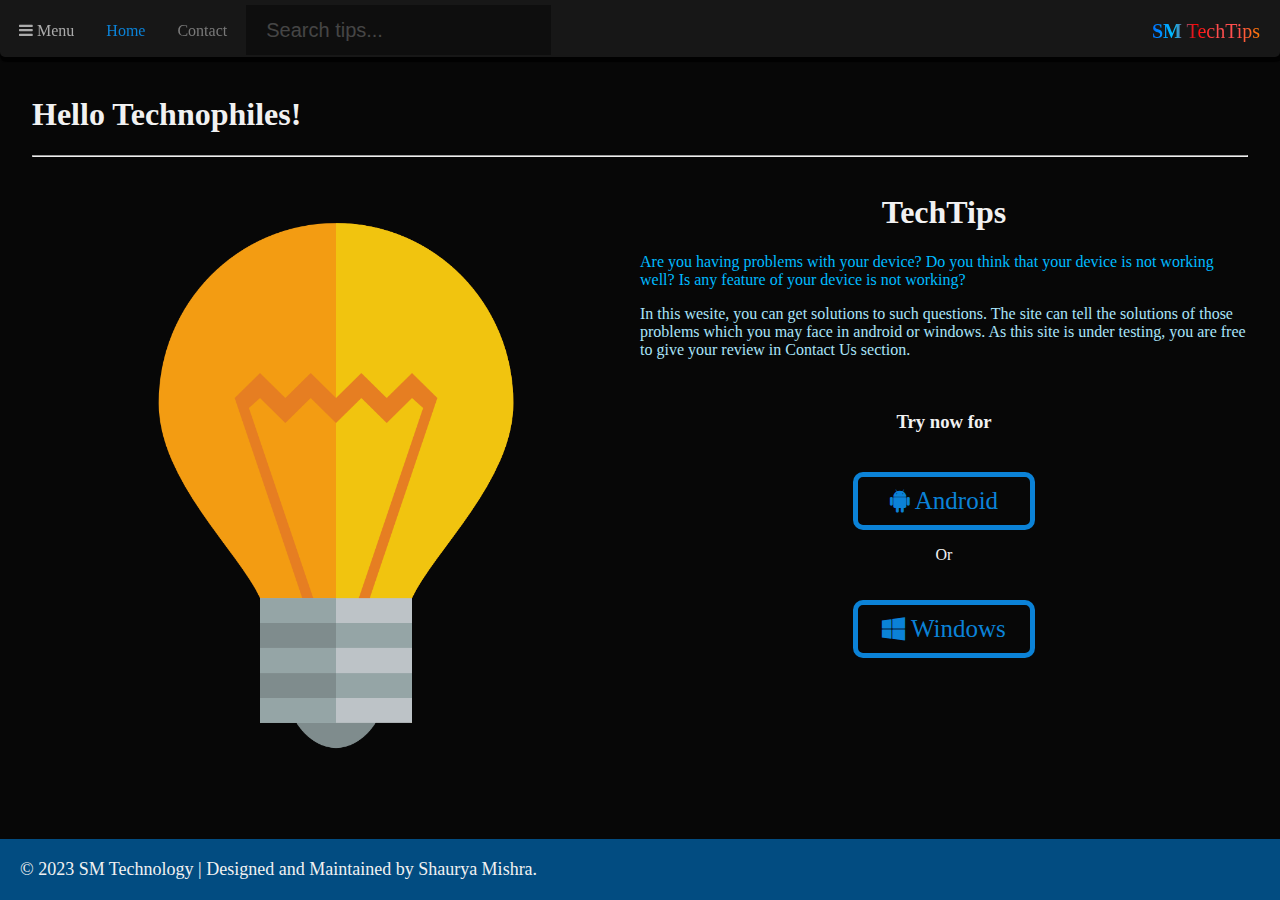
<file: index.html>
<!DOCTYPE html>
<html>
<head>
	<meta charset="utf-8">
	<meta name="viewport" content="width=device-width, initial-scale=1">
	<title>SM TechTips</title>
	<link rel="stylesheet" type="text/css" href="style_2.css">
	<script src="https://ajax.googleapis.com/ajax/libs/jquery/3.6.1/jquery.min.js"></script>
	<link rel="stylesheet" href="https://cdnjs.cloudflare.com/ajax/libs/font-awesome/4.7.0/css/font-awesome.min.css">
	<link rel="shortcut icon" href="images/techtips.png">
	<script src="script.js"></script>
	<meta name="google-site-verification" content="LfQ7o6luwJQ1FgpkLKQ2KiajciIWqZ6qFZk4Zrz5-c4" />
	<meta name="msvalidate.01" content="8DA7CF65D293A496F7FB09B83087A6EC" />
</head>
<body onload="appendQuestions()">
	<div class="main">
		<div class="top" id="top__">
			<div class="tab" id="tab__">
				<ul class="options">
					<li><a class="icon" id="menu_btn"><i class="fa fa-bars"></i> <span>Menu</span></a></li>
					<li><a onclick="home()" class="active">Home</a></li>
					<li><a onclick="contact()">Contact</a></li>
				</ul>
				<div class="search">
					<input id="ptwesv" type="text" placeholder="Search tips..." onkeyup="filterFunction()">
					<div id="ptwest" class="filterMenu">
						<div class="filterMenuItems" id="filterMenuItems">
							<a onclick="android()">Tips for Android</a>
							<a onclick="windows()">Tips for Windows</a>
							<a onclick="desktop()">Tips and tricks for Windows Desktop</a>
							<a onclick="start_menu()">Tips and tricks for Windows Start Menu</a>
							<a onclick="god_mode()">How can we bring all the settings and options in one place in Windows?</a>
							<a onclick="god_mode()">What is the text to enable god_mode?</a>
							<a onclick="virtual_win()">How to customize virtual desktops?</a>
							<a onclick="virtual_win()">How to customize virtual desktops?</a>
							<a onclick="virtual_win()">How to switch between virtual desktops?</a>
							<a onclick="snapping_win()">How can we split the desktop in two windows?</a>
							<a onclick="snapping_win()">How can we use two windows in a desktop?</a>
							<a onclick="snapping_win()">How can we snap windows in a desktop?</a>
							<a onclick="snapping_win()">How can we snap windows between monitors?</a>
							<a onclick="customize_tb()">How to customize taskbar without opening setting app?</a>
							<a onclick="customize_tb()">How to customize taskbar in the desktop?</a>
							
						</div>
					</div>
				</div>
				<div class="menu" id="tab_menu" style="display: none;">
					<br>
					<div class="tab_items">
						<a onclick="home()" class="active"><i style="font-size: 20px;" class="fa fa-home" aria-hidden="true"></i> Home</a>
						<a onclick="contact()"><i style="font-size: 15px;" class="fa fa-envelope" aria-hidden="true"></i> Contact</a><br>
					</div>
					<div class="menu_items_2">
						<a onclick="android()"><img width="25px" height="25px" src="images/android.png"></img> Android</a>
						<a onclick="windows()"><img width="24px" height="24px" src="images/windows.png"></img> Windows</a>
					</div>
					<br>
					<div class="menu_items"> 
						<a onclick="window.open('https://sm-techos.github.io/SM-Home/')"><img width="25px" height="25px" src="images/techtips.png"></img> SM Technology</a>
						<a onclick="window.open('https://sm-techos.github.io/fe-docs/')"><img width="25px" height="25px" src="images/txteditor.png"></img> Fast Edit 2</a>
					</div>
				</div>
			</div>
			<div class="header">
				<div class="progress-bar" id="myBar"></div>
			</div>
			<div class="logo"><span><b style="display: inline;">SM</b> TechTips</span></div>
		</div>
		<div class="scroll_top"><a onclick="scrollToTop()"><i class="fa fa-arrow-up"></i></a></div>
		<div class="content" onclick="">
<h1>Hello Technophiles!</h1><hr>
<p> </p>
			<div class="features">
				<div class="home_content">
					<img id="img"src="images/techtips.png">
					<div>
							<h1>TechTips</h1>
							<p style="text-align: left;color: #00bbff;">Are you having problems with your device? Do you think that your device is not working well? Is any feature of your device is not working?
							</p>
							<p style="text-align: left;color: #a9e4fa;">In this wesite, you can get solutions to such questions. The site can tell the solutions of those problems which you may face in android or windows. As this site is under testing, you are free to give your review in Contact Us section.</p><br>
							<h3>Try now for</h3>
							<button onclick="android()"><i class="fa fa-android" aria-hidden="true"></i> Android</button><p>Or</p><button onclick="windows()"><i class="fa fa-windows" aria-hidden="true"></i> Windows</button>
					</div>
				</div>
			</div>

		</div>
		<div class="footer">
			<div class="d1">© 2023 SM Technology | Designed and Maintained by Shaurya Mishra.</div>
			<div class="d2">
				<div></div>
			</div>
			
		</div>
	</div>
	<script src="script.js"></script>
</body>
</html>
</file>
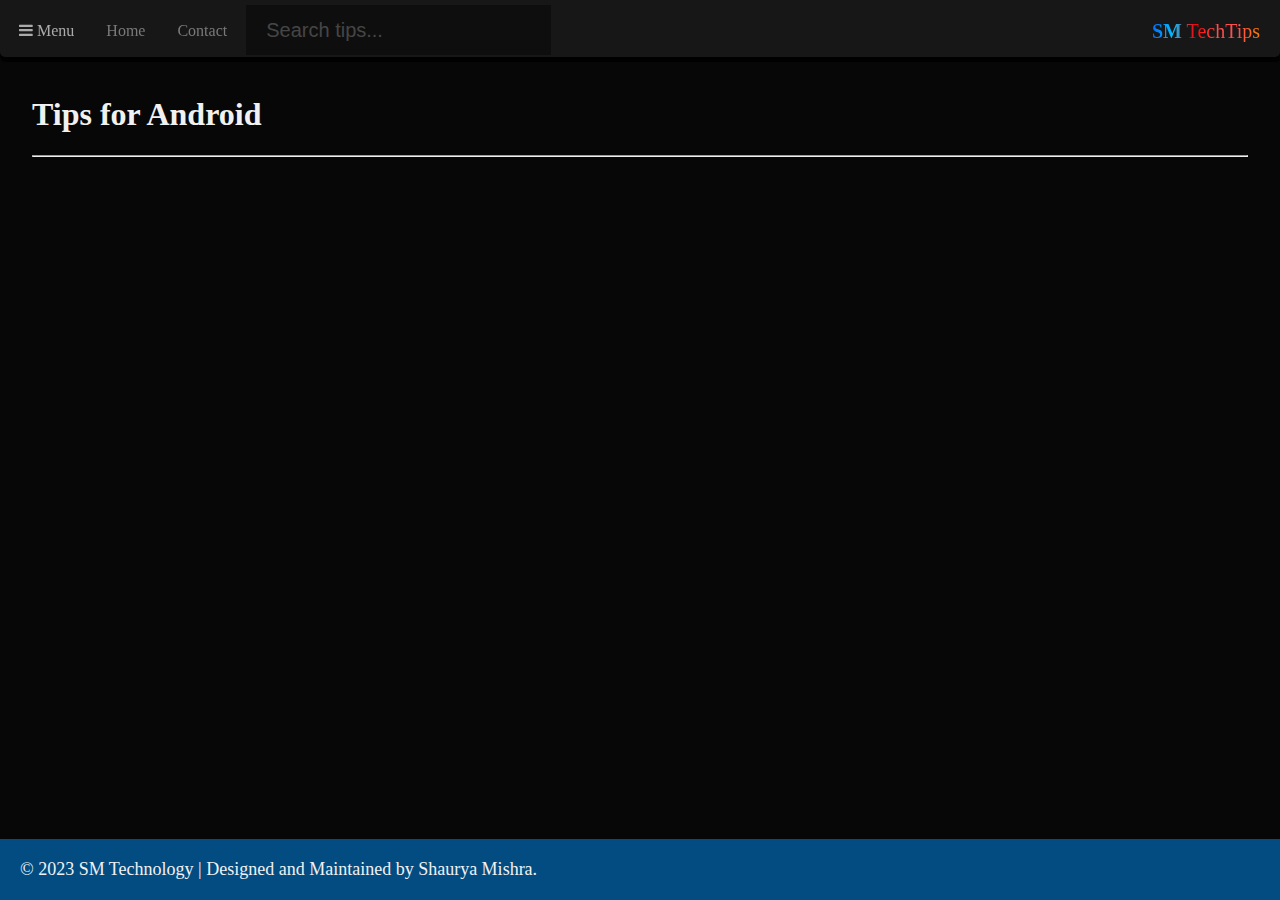
<file: android.html>
<!DOCTYPE html>
<html>
<head>
	<meta charset="utf-8">
	<meta name="viewport" content="width=device-width, initial-scale=1">
	<title>SM TechTips: Android</title>
	<link rel="stylesheet" type="text/css" href="style_2.css">
	<script src="https://ajax.googleapis.com/ajax/libs/jquery/3.6.1/jquery.min.js"></script>
	<link rel="stylesheet" href="https://cdnjs.cloudflare.com/ajax/libs/font-awesome/4.7.0/css/font-awesome.min.css">
	<link rel="shortcut icon" href="images/techtips.png">
	<script src="script.js"></script>
</head>
<body onload="appendQuestions()">
	<div class="main">
		<div class="top" id="top__">
			<div class="tab" id="tab__">
				<ul class="options">
					<li><a class="icon" id="menu_btn"><i class="fa fa-bars"></i> <span>Menu</span></a></li>
					<li><a onclick="home()">Home</a></li>
					<li><a onclick="contact()">Contact</a></li>
				</ul>
				<div class="search">
					<input id="ptwesv" type="text" placeholder="Search tips..." onkeyup="filterFunction()">
					<div id="ptwest" class="filterMenu">
						<div class="filterMenuItems" id="filterMenuItems">
							<a onclick="android()">Tips for Android</a>
							<a onclick="windows()">Tips for Windows</a>
							<a onclick="desktop()">Tips and tricks for Windows Desktop</a>
							<a onclick="start_menu()">Tips and tricks for Windows Start Menu</a>
							<a onclick="god_mode()">How can we bring all the settings and options in one place in Windows?</a>
							<a onclick="god_mode()">What is the text to enable god_mode?</a>
							<a onclick="virtual_win()">How to customize virtual desktops?</a>
							<a onclick="virtual_win()">How to customize virtual desktops?</a>
							<a onclick="virtual_win()">How to switch between virtual desktops?</a>
							<a onclick="snapping_win()">How can we split the desktop in two windows?</a>
							<a onclick="snapping_win()">How can we use two windows in a desktop?</a>
							<a onclick="snapping_win()">How can we snap windows in a desktop?</a>
							<a onclick="snapping_win()">How can we snap windows between monitors?</a>
							<a onclick="customize_tb()">How to customize taskbar without opening setting app?</a>
							<a onclick="customize_tb()">How to customize taskbar in the desktop?</a>

						</div>
					</div>
				</div>
				<div class="menu" id="tab_menu" style="display: none;">
					<br>
					<div class="tab_items">
						<a onclick="home()" class="active"><i style="font-size: 20px;" class="fa fa-home" aria-hidden="true"></i> Home</a>
						<a onclick="contact()"><i style="font-size: 15px;" class="fa fa-envelope" aria-hidden="true"></i> Contact</a><br>
					</div>
					<div class="menu_items_2">
						<a onclick="android()" class="active"><img width="25px" height="25px" src="images/android.png"></img> Android</a>
						<a onclick="windows()"><img width="24px" height="24px" src="images/windows.png"></img> Windows</a>
					</div>
					<br>
					<div class="menu_items"> 
						<a onclick="window.open('https://sm-techos.github.io/SM-Home/')"><img width="25px" height="25px" src="images/techtips.png"></img> SM Technology</a>
						<a onclick="window.open('https://sm-techos.github.io/fe-docs/')"><img width="25px" height="25px" src="images/txteditor.png"></img> Fast Edit 2</a>
					</div>
				</div>
			</div>
			<div class="header">
				<div class="progress-bar" id="myBar"></div>
			</div>
			<div class="logo"><span><b style="display: inline;">SM</b> TechTips</span></div>
		</div>
		<div class="scroll_top"><a onclick="scrollToTop()"><i class="fa fa-arrow-up"></i></a></div>
		<div class="content" onclick="">
<h1>Tips for Android</h1><hr>
<p> </p>
			<div class="features">
				<div class="home_content">
					
				</div>
			</div>

		</div>
		<div class="footer">
			<div class="d1">© 2023 SM Technology | Designed and Maintained by Shaurya Mishra.</div>
			<div class="d2">
				<div></div>
			</div>
			
		</div>
	</div>
	<script src="script.js"></script>
</body>
</html>
</file>
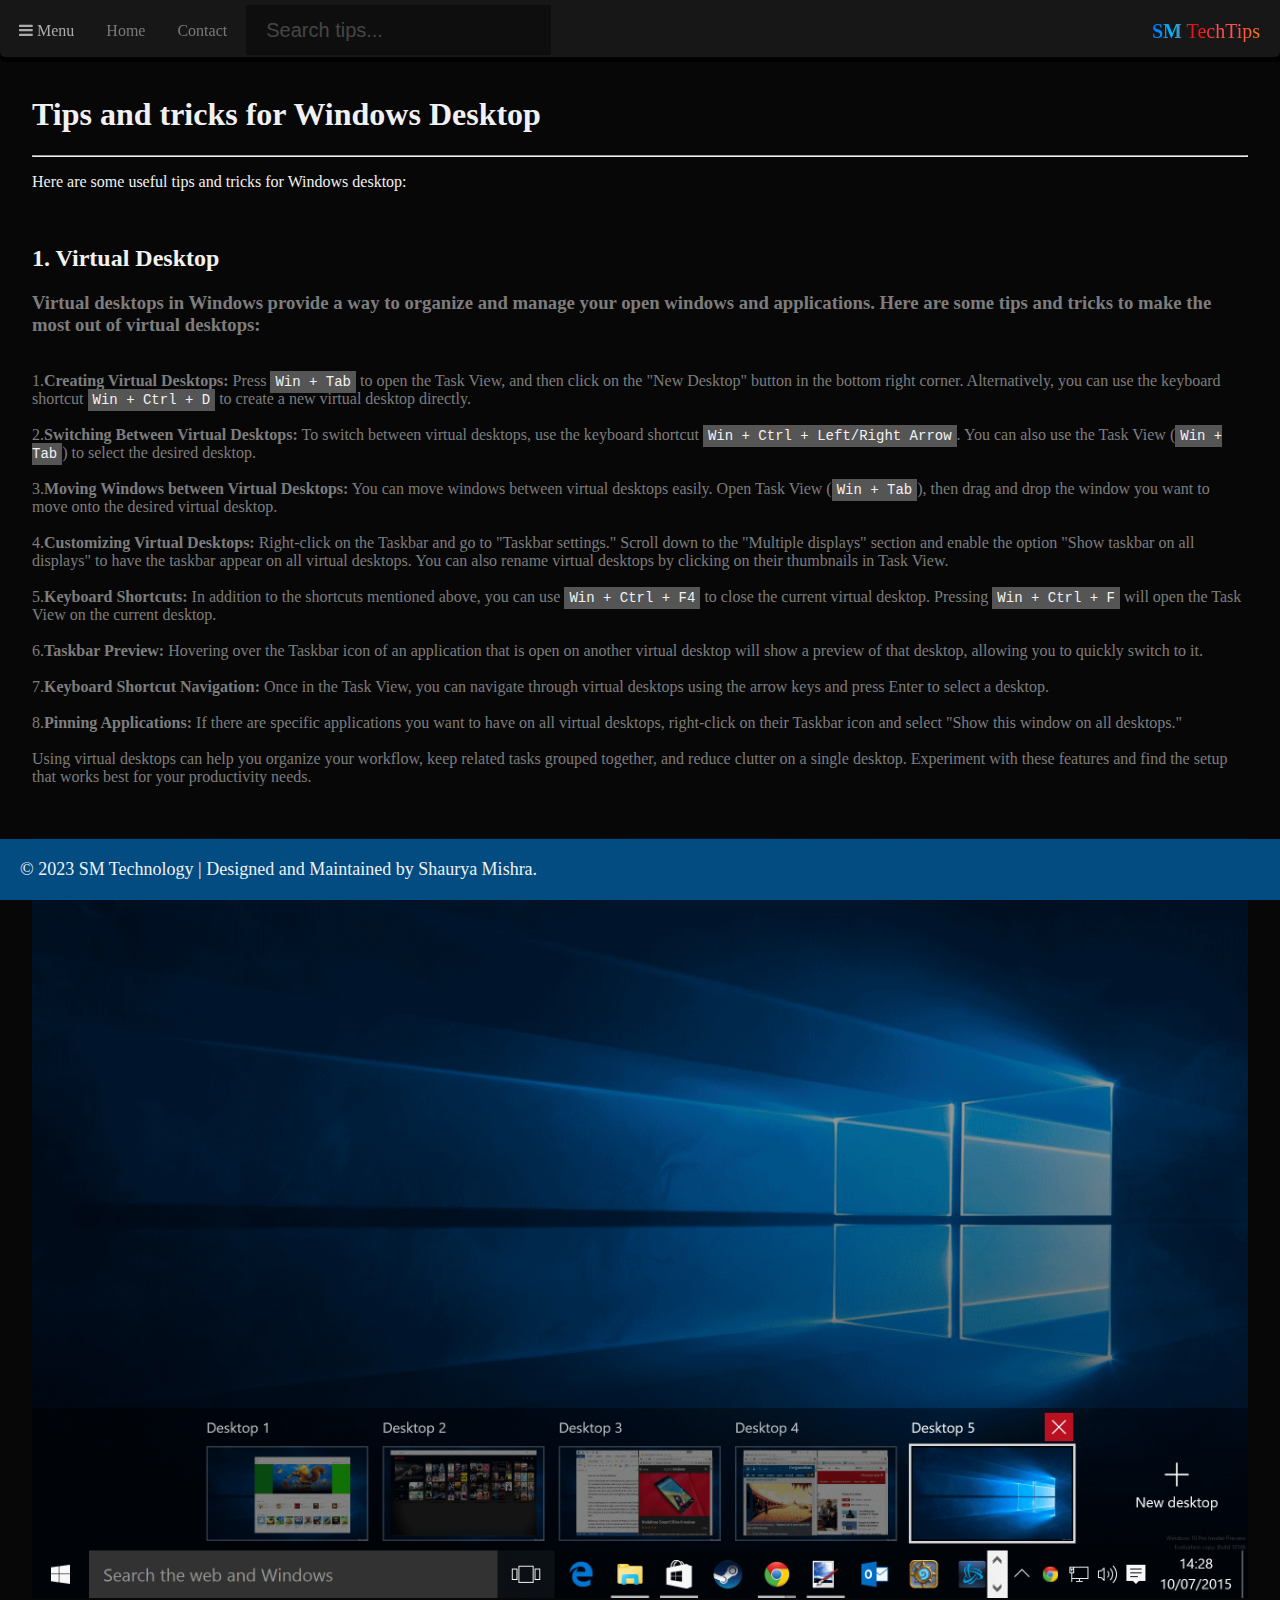
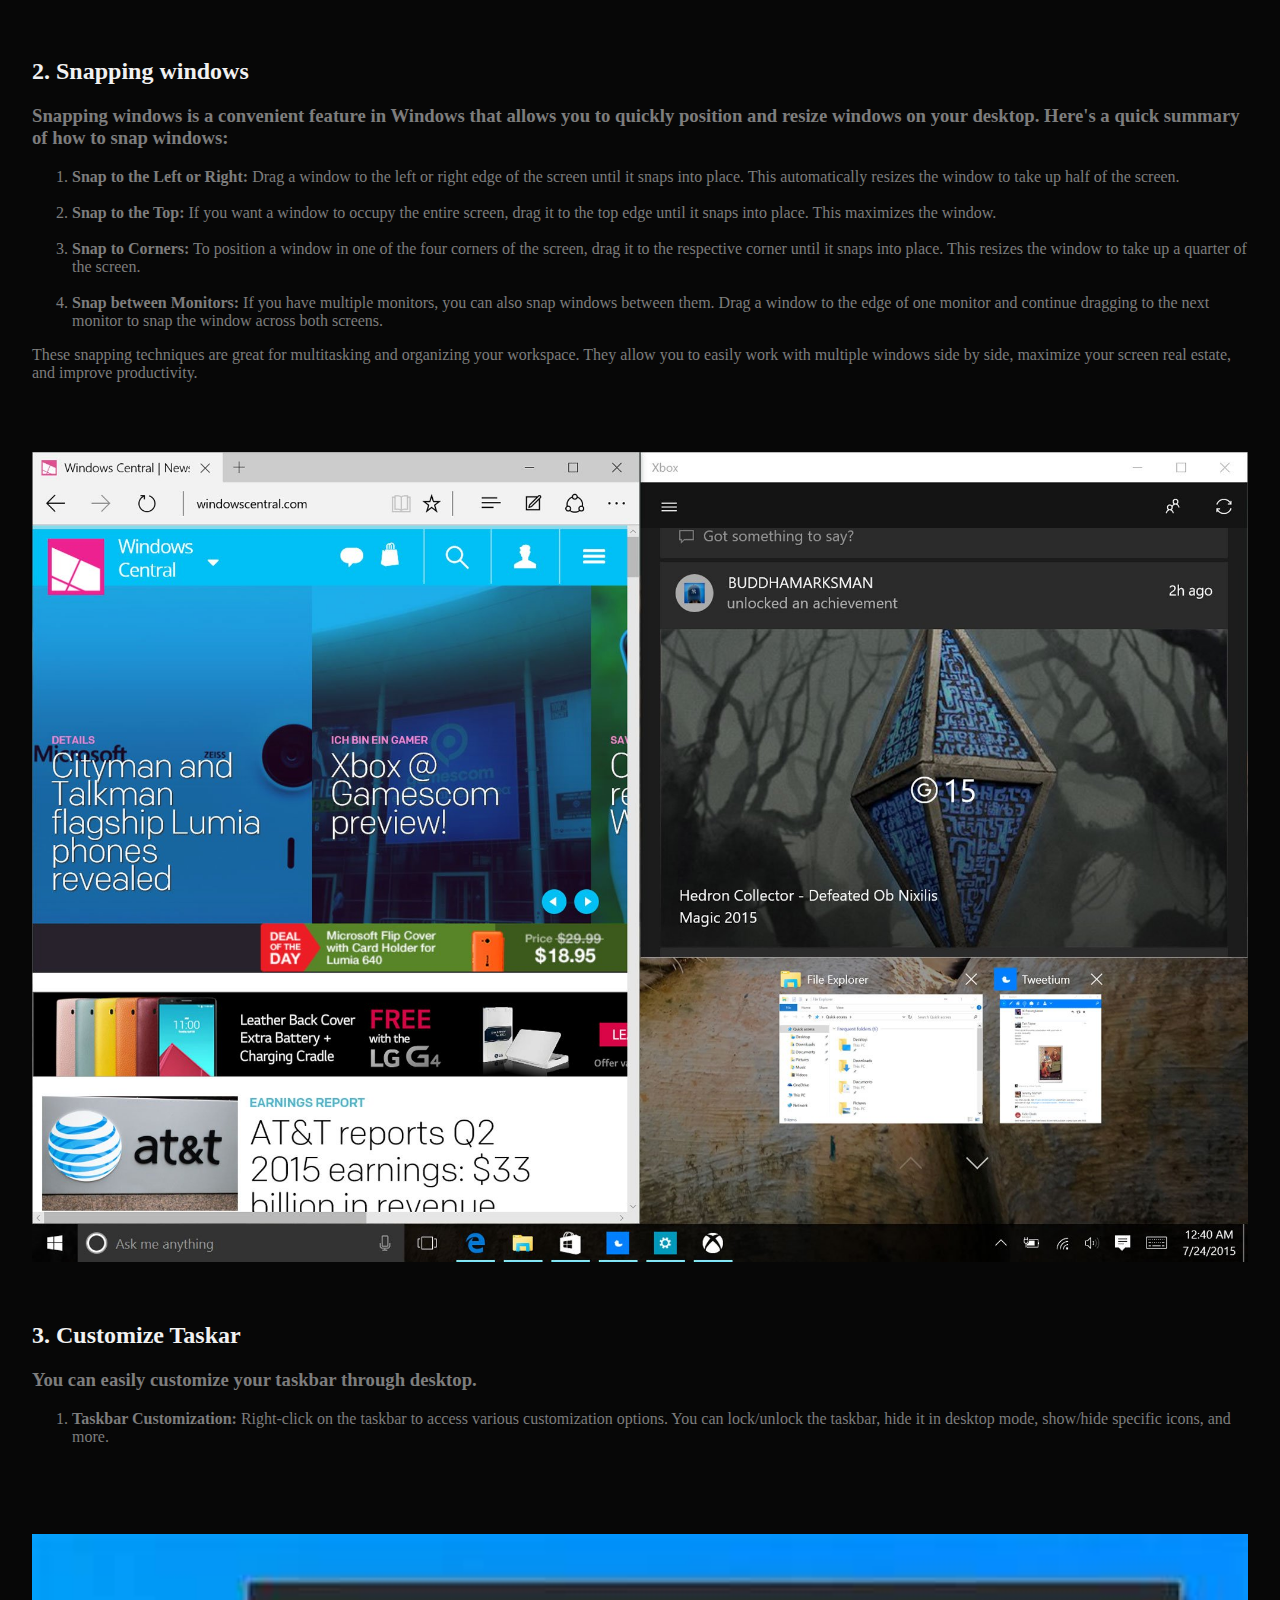
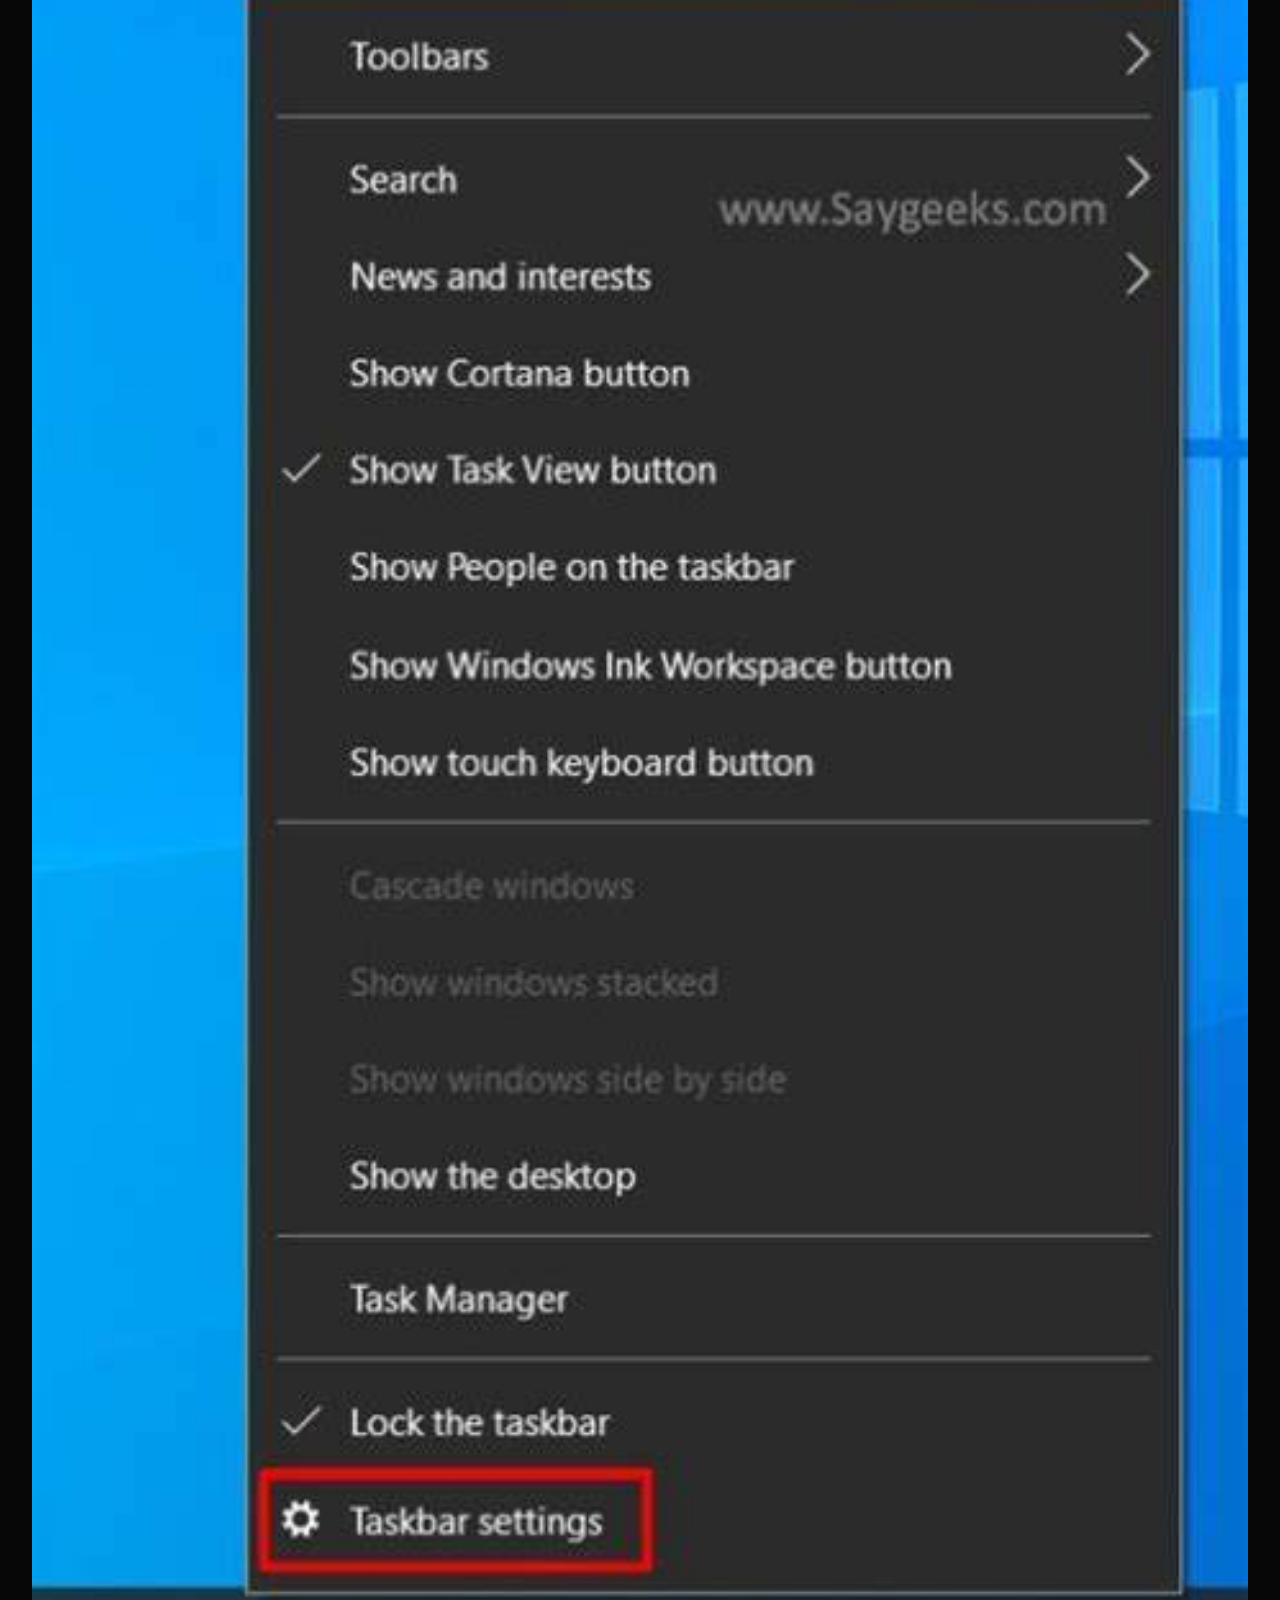
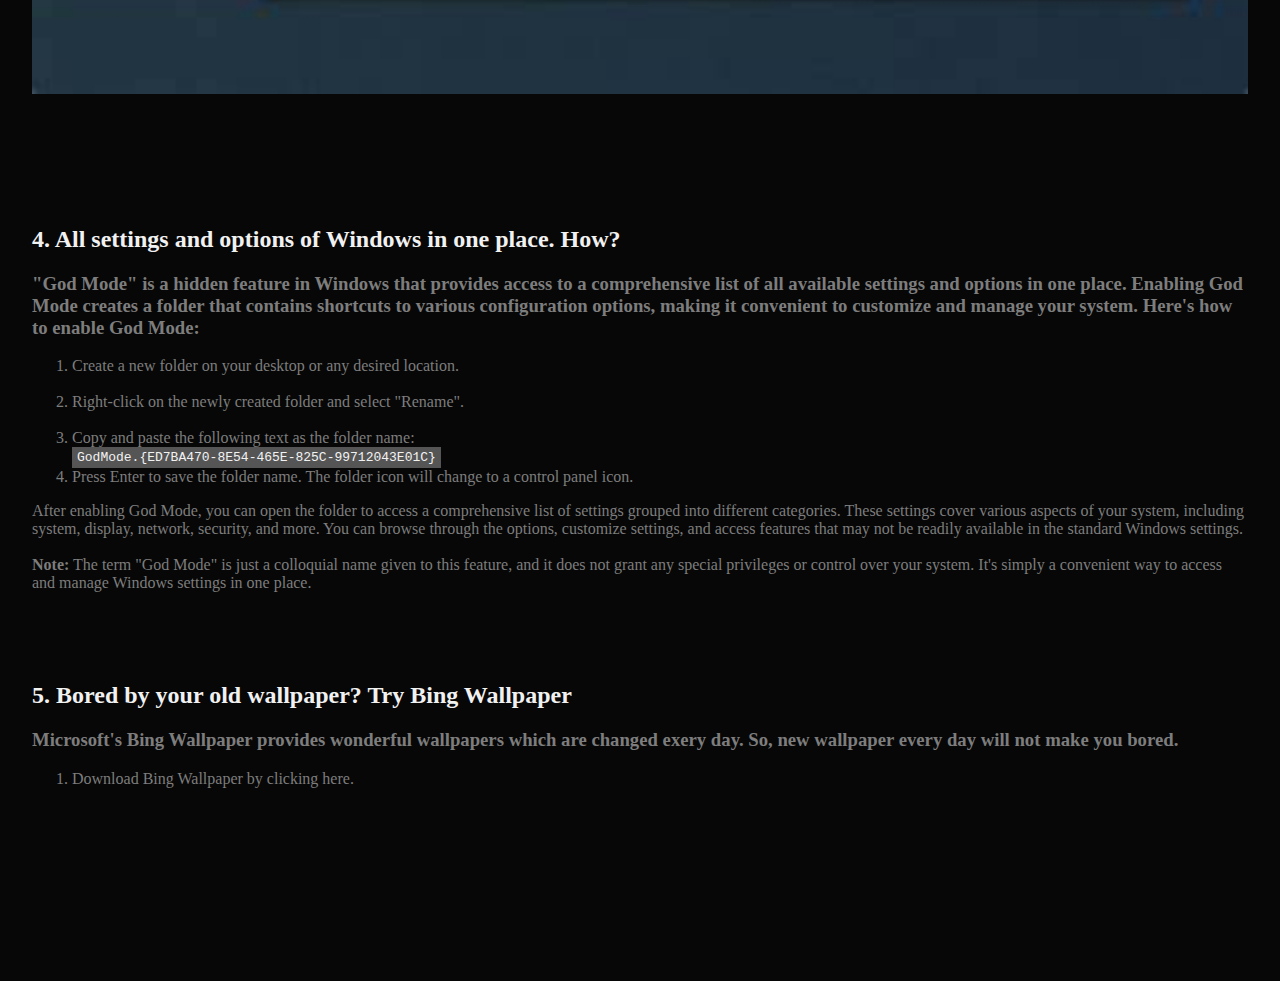
<file: desktop.html>
<!DOCTYPE html>
<html>
<head>
	<meta charset="utf-8">
	<meta name="viewport" content="width=device-width, initial-scale=1">
	<title>SM TechTips: Windows Desktop</title>
	<link rel="stylesheet" type="text/css" href="style_2.css">
	<script src="https://ajax.googleapis.com/ajax/libs/jquery/3.6.1/jquery.min.js"></script>
	<link rel="stylesheet" href="https://cdnjs.cloudflare.com/ajax/libs/font-awesome/4.7.0/css/font-awesome.min.css">
	<link rel="shortcut icon" href="images/techtips.png">
	<script src="script.js"></script>
</head>
<body onload="appendQuestions()">
	<div class="main">
		<div class="top" id="top__">
			<div class="tab" id="tab__">
				<ul class="options">
					<li><a class="icon" id="menu_btn"><i class="fa fa-bars"></i> <span>Menu</span></a></li>
					<li><a onclick="home()">Home</a></li>
					<li><a onclick="contact()">Contact</a></li>
				</ul>
				<div class="search">
					<input id="ptwesv" type="text" placeholder="Search tips..." onkeyup="filterFunction()">
					<div id="ptwest" class="filterMenu">
						<div class="filterMenuItems" id="filterMenuItems">
							<a onclick="android()">Tips for Android</a>
							<a onclick="windows()">Tips for Windows</a>
							<a onclick="desktop()">Tips and tricks for Windows Desktop</a>
							<a onclick="start_menu()">Tips and tricks for Windows Start Menu</a>
							<a onclick="god_mode()">How can we bring all the settings and options in one place in Windows?</a>
							<a onclick="god_mode()">What is the text to enable god_mode?</a>
							<a onclick="virtual_win()">How to customize virtual desktops?</a>
							<a onclick="virtual_win()">How to customize virtual desktops?</a>
							<a onclick="virtual_win()">How to switch between virtual desktops?</a>
							<a onclick="snapping_win()">How can we split the desktop in two windows?</a>
							<a onclick="snapping_win()">How can we use two windows in a desktop?</a>
							<a onclick="snapping_win()">How can we snap windows in a desktop?</a>
							<a onclick="snapping_win()">How can we snap windows between monitors?</a>
							<a onclick="customize_tb()">How to customize taskbar without opening setting app?</a>
							<a onclick="customize_tb()">How to customize taskbar in the desktop?</a>
						</div>
					</div>
				</div>
				<div class="menu" id="tab_menu" style="display: none;">
					<br>
					<div class="tab_items">
						<a onclick="home()" class="active"><i style="font-size: 20px;" class="fa fa-home" aria-hidden="true"></i> Home</a>
						<a onclick="contact()"><i style="font-size: 15px;" class="fa fa-envelope" aria-hidden="true"></i> Contact</a><br>
					</div>
					<div class="menu_items_2">
						<a onclick="android()"><img width="25px" height="25px" src="images/android.png"></img> Android</a>
						<a onclick="windows()" class="active"><img width="24px" height="24px" src="images/windows.png"></img> Windows</a>
					</div>
					<br>
					<div class="menu_items"> 
						<a onclick="window.open('https://sm-techos.github.io/SM-Home/')"><img width="25px" height="25px" src="images/SM_logo.png"></img> SM Technology</a>
						<a onclick="window.open('https://sm-techos.github.io/fe-docs/')"><img width="25px" height="25px" src="images/txteditor.png"></img> Fast Edit 2</a>
					</div>
				</div>
			</div>
			<div class="header">
				<div class="progress-bar" id="myBar"></div>
			</div>
			<div class="logo"><span><b style="display: inline;">SM</b> TechTips</span></div>
		</div>
		<div class="scroll_top"><a onclick="scrollToTop()"><i class="fa fa-arrow-up"></i></a></div>
		<div class="content" onclick="">
<h1 id="win">Tips and tricks for Windows Desktop</h1><hr>
<p> Here are some useful tips and tricks for Windows desktop:</p><br>
	
<h2 id="virtual_desktop">1. Virtual Desktop</h2>
<div style="color:#7d7d7d">
	<p>
<h3>Virtual desktops in Windows provide a way to organize and manage your open windows and applications. Here are some tips and tricks to make the most out of virtual desktops:</h3>
<br>
1.<b>Creating Virtual Desktops:</b> Press <shortcut>Win + Tab</shortcut> to open the Task View, and then click on the "New Desktop" button in the bottom right corner. Alternatively, you can use the keyboard shortcut <shortcut>Win + Ctrl + D</shortcut> to create a new virtual desktop directly.
<br><br>
2.<b>Switching Between Virtual Desktops:</b> To switch between virtual desktops, use the keyboard shortcut <shortcut>Win + Ctrl + Left/Right Arrow</shortcut>. You can also use the Task View (<shortcut>Win + Tab</shortcut>) to select the desired desktop.
<br><br>
3.<b>Moving Windows between Virtual Desktops:</b> You can move windows between virtual desktops easily. Open Task View (<shortcut>Win + Tab</shortcut>), then drag and drop the window you want to move onto the desired virtual desktop.
<br><br>
4.<b>Customizing Virtual Desktops:</b> Right-click on the Taskbar and go to "Taskbar settings." Scroll down to the "Multiple displays" section and enable the option "Show taskbar on all displays" to have the taskbar appear on all virtual desktops. You can also rename virtual desktops by clicking on their thumbnails in Task View.
<br><br>
5.<b>Keyboard Shortcuts:</b> In addition to the shortcuts mentioned above, you can use <shortcut>Win + Ctrl + F4</shortcut> to close the current virtual desktop. Pressing <shortcut>Win + Ctrl + F</shortcut> will open the Task View on the current desktop.
<br><br>
6.<b>Taskbar Preview:</b> Hovering over the Taskbar icon of an application that is open on another virtual desktop will show a preview of that desktop, allowing you to quickly switch to it.
<br><br>
7.<b>Keyboard Shortcut Navigation:</b> Once in the Task View, you can navigate through virtual desktops using the arrow keys and press Enter to select a desktop.
<br><br>
8.<b>Pinning Applications:</b> If there are specific applications you want to have on all virtual desktops, right-click on their Taskbar icon and select "Show this window on all desktops."
<br><br>
Using virtual desktops can help you organize your workflow, keep related tasks grouped together, and reduce clutter on a single desktop. Experiment with these features and find the setup that works best for your productivity needs.
<br><br><br>
	</p><img style="width: 100%;" src="images/virtual_desk.png"><br><br><br>
</div>
<h2 id="snapping_win">2. Snapping windows</h2>
<div style="color:#7d7d7d">
	<h3>Snapping windows is a convenient feature in Windows that allows you to quickly position and resize windows on your desktop. Here's a quick summary of how to snap windows:</h3>
	<ol>
		<li><b>Snap to the Left or Right:</b> Drag a window to the left or right edge of the screen until it snaps into place. This automatically resizes the window to take up half of the screen.</li><br>
		<li><b>Snap to the Top:</b> If you want a window to occupy the entire screen, drag it to the top edge until it snaps into place. This maximizes the window.</li><br>
		<li><b>Snap to Corners:</b> To position a window in one of the four corners of the screen, drag it to the respective corner until it snaps into place. This resizes the window to take up a quarter of the screen.</li><br>
		<li><b>Snap between Monitors:</b> If you have multiple monitors, you can also snap windows between them. Drag a window to the edge of one monitor and continue dragging to the next monitor to snap the window across both screens.</li>
	</ol>
	<p>These snapping techniques are great for multitasking and organizing your workspace. They allow you to easily work with multiple windows side by side, maximize your screen real estate, and improve productivity.</p><br><br><br>
<img style="width: 100%;" src="images/snapping_win.jpg"><br><br><br>
</div>
<h2 id="customize_tb">3. Customize Taskar</h2>
<div style="color:#7d7d7d">
	<h3>You can easily customize your taskbar through desktop.</h3>
	<ol>
		<li><b>Taskbar Customization:</b> Right-click on the taskbar to access various customization options. You can lock/unlock the taskbar, hide it in desktop mode, show/hide specific icons, and more.</li><br>
	</ol><br><br><br>
<img style="width: 100%;" src="images/customize_tb.jpg"><br><br><br><br>
</div><br><br><br>
<h2 id="god_mode">4. All settings and options of Windows in one place. How?</h2>
<div style="color:#7d7d7d">
	<h3>
"God Mode" is a hidden feature in Windows that provides access to a comprehensive list of all available settings and options in one place. Enabling God Mode creates a folder that contains shortcuts to various configuration options, making it convenient to customize and manage your system. Here's how to enable God Mode:
	</h3>
	<ol>
		<li>Create a new folder on your desktop or any desired location.</li><br>
		<li>Right-click on the newly created folder and select "Rename".</li><br>
		<li>Copy and paste the following text as the folder name:<br><code onclick="copyText(this)">GodMode.{ED7BA470-8E54-465E-825C-99712043E01C}<span class="tooltiptext">Click to copy text</span>
		</code></li>
		<li>Press Enter to save the folder name. The folder icon will change to a control panel icon.</li>
	</ol>
	<p>After enabling God Mode, you can open the folder to access a comprehensive list of settings grouped into different categories. These settings cover various aspects of your system, including system, display, network, security, and more. You can browse through the options, customize settings, and access features that may not be readily available in the standard Windows settings.<br><br>

<b>Note:</b> The term "God Mode" is just a colloquial name given to this feature, and it does not grant any special privileges or control over your system. It's simply a convenient way to access and manage Windows settings in one place.</p>
	<br><br><br>
</div>
<h2 id="bing_wp">5. Bored by your old wallpaper? Try Bing Wallpaper</h2>
<div style="color:#7d7d7d">
	<h3>Microsoft's Bing Wallpaper provides wonderful wallpapers which are changed exery day. So, new wallpaper every day will not make you bored.</h3>
	<ol>
		<li>Download Bing Wallpaper by <a href="https://www.microsoft.com/en-in/bing/bing-wallpaper-msn?" target="__blank">clicking here.</a></li>
	</ol><br><br><br>
</div><br><br><br><br><br><br>

		</div>
		<div class="footer">
			<div class="d1">© 2023 SM Technology | Designed and Maintained by Shaurya Mishra.</div>
			<div class="d2">
				<div></div>
			</div>
			
		</div>
	</div>
	<script src="script.js"></script>
</body>
</html>
</file>
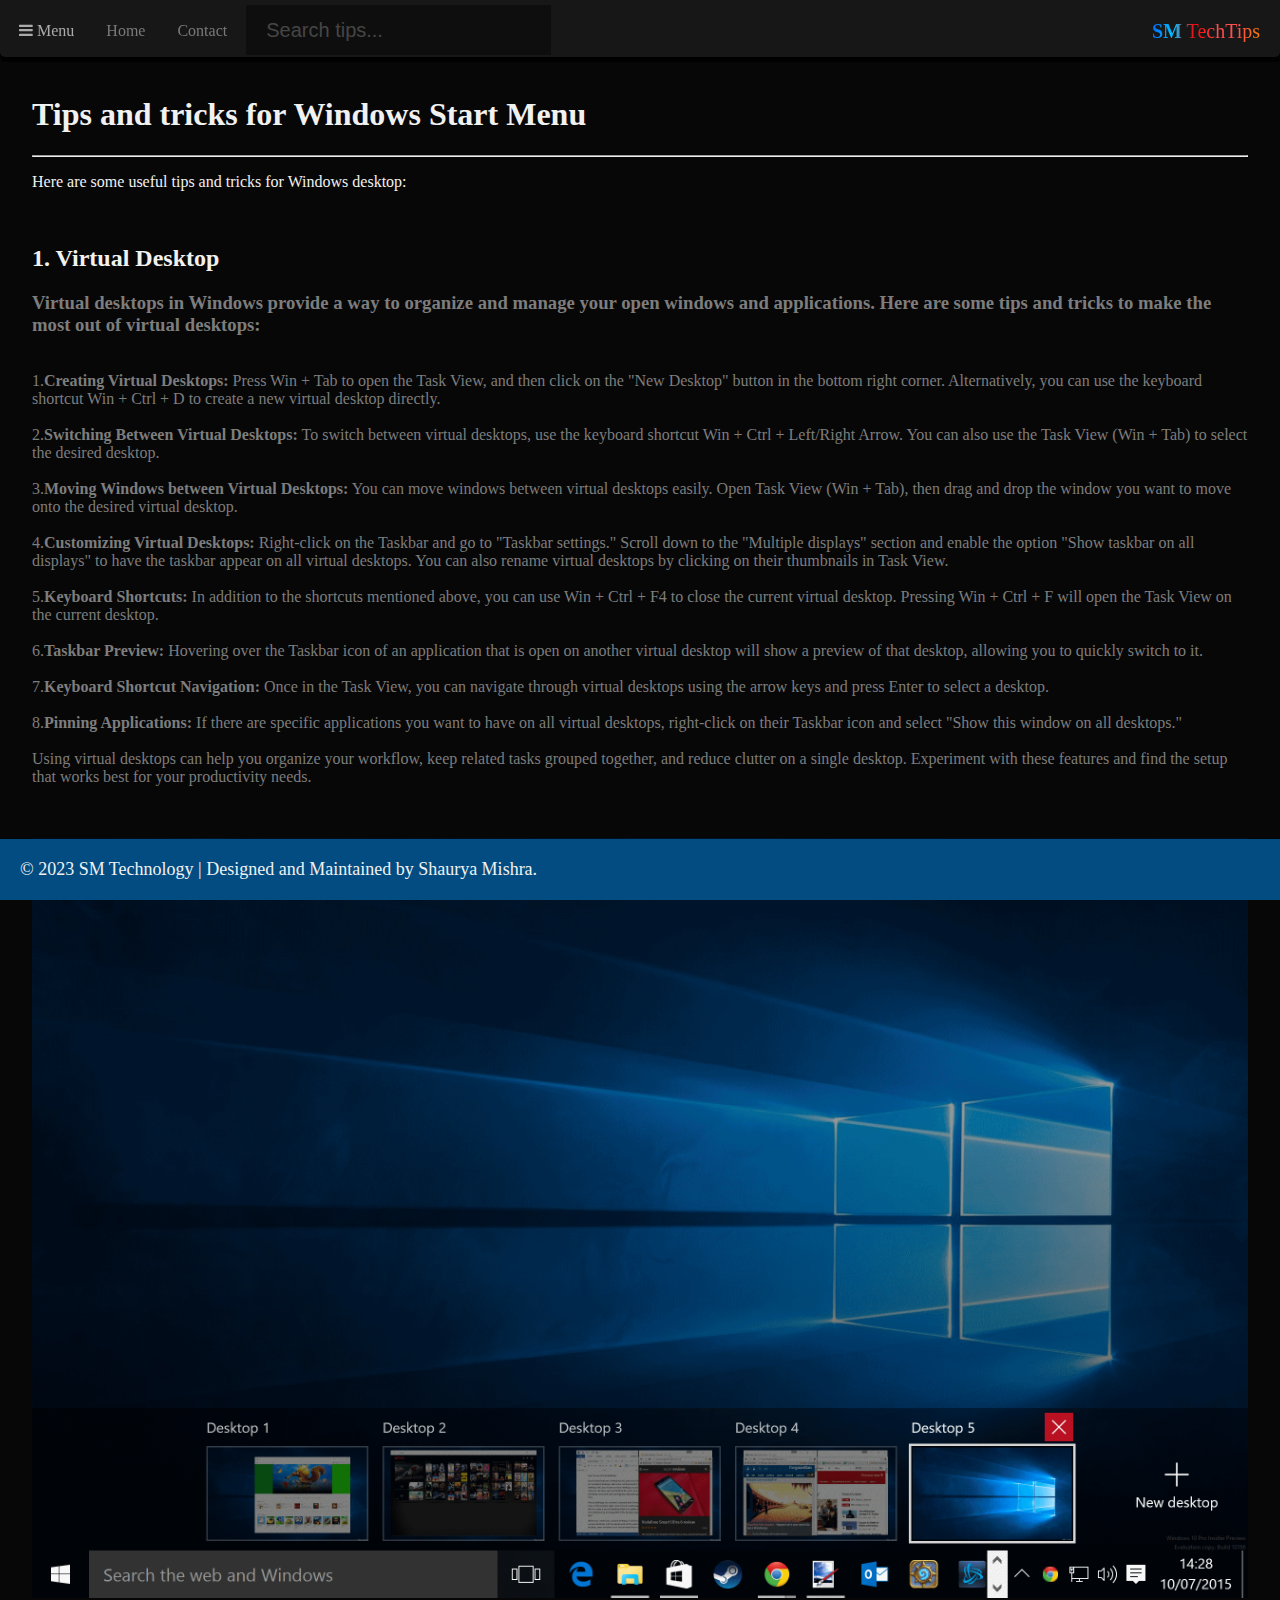
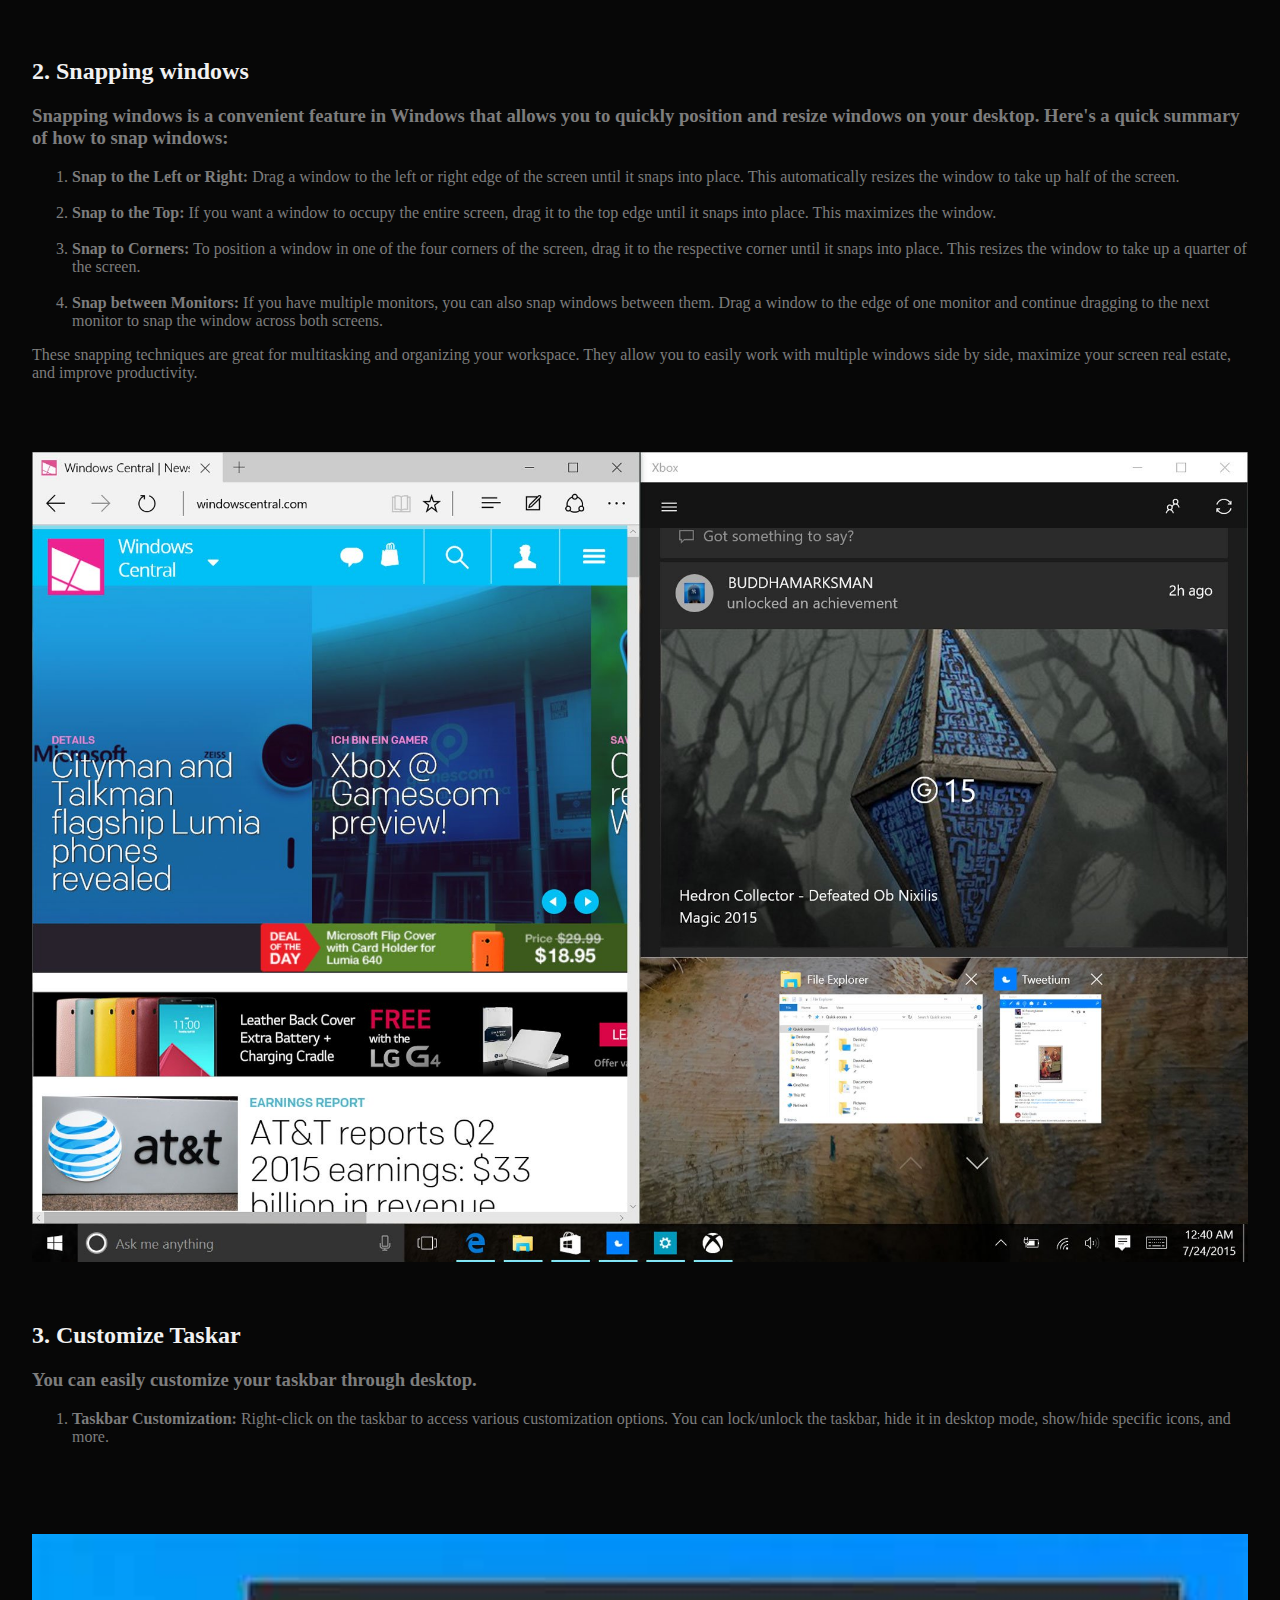
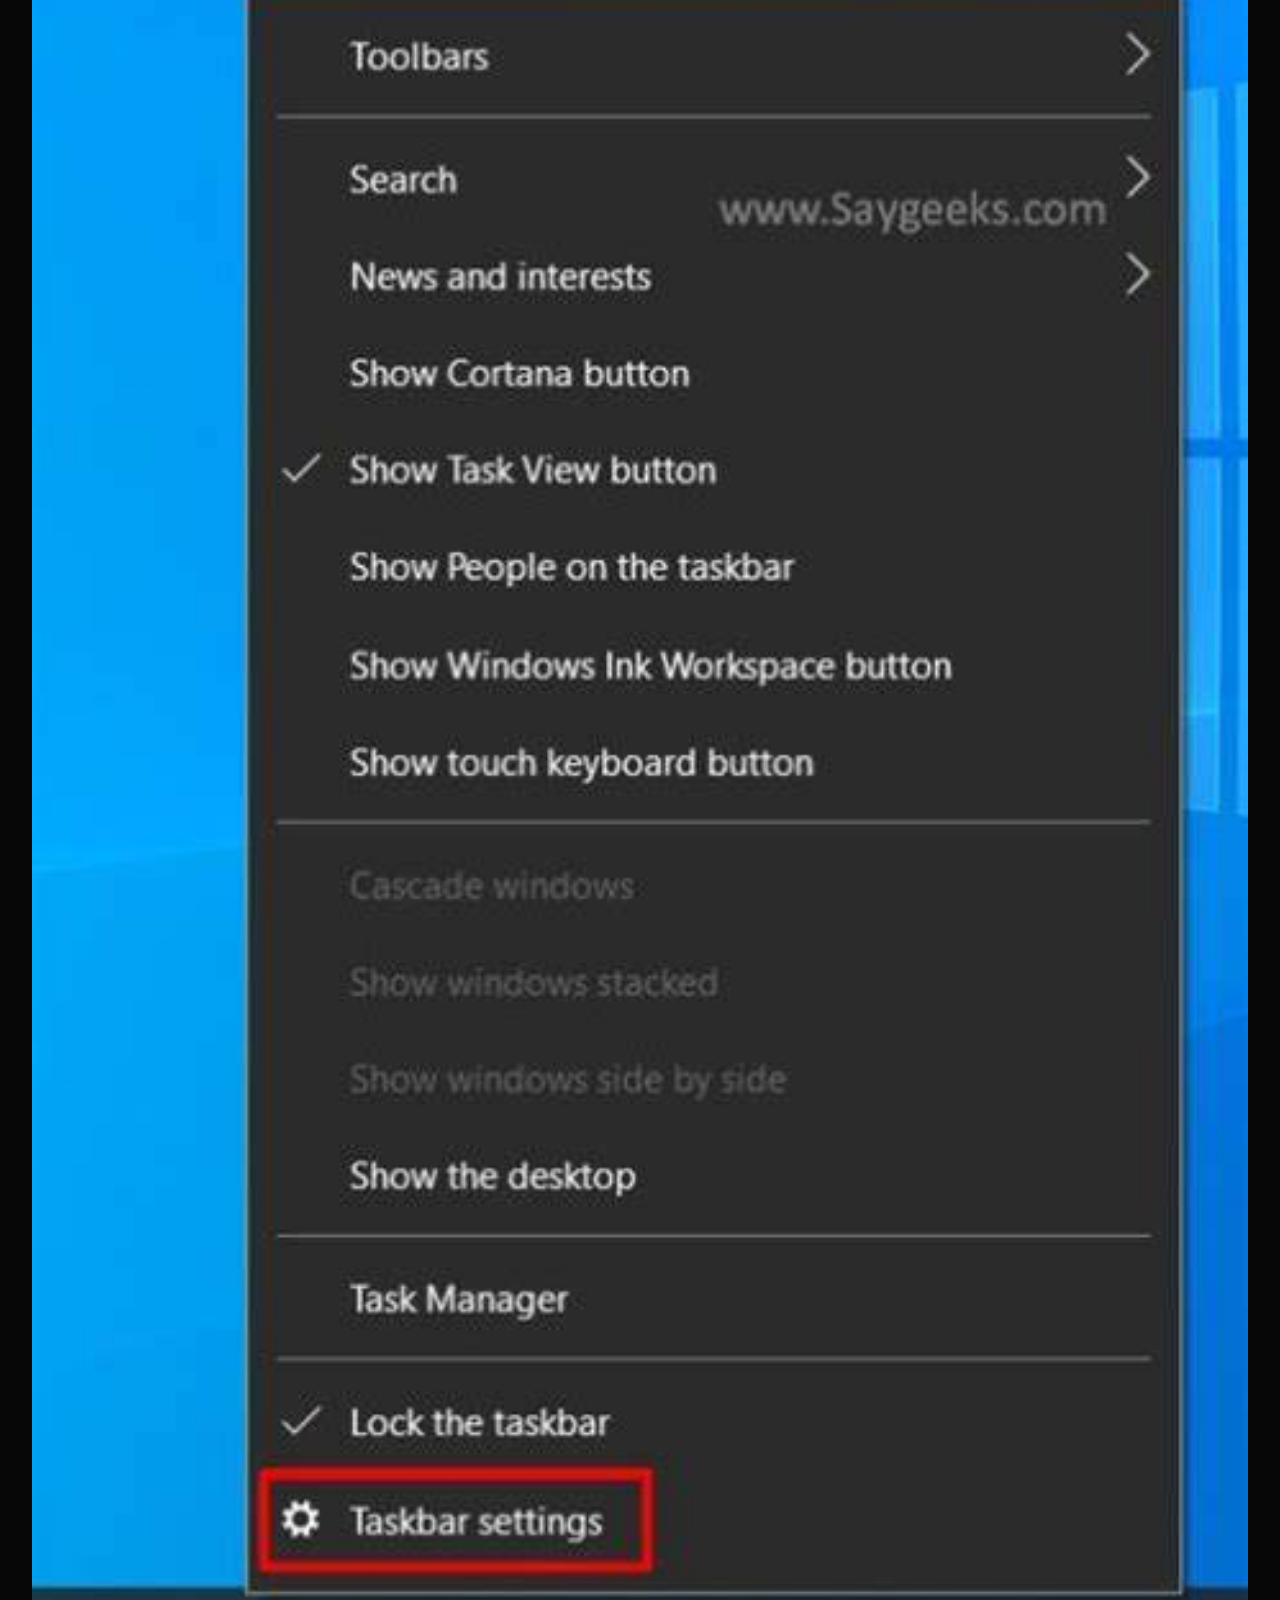
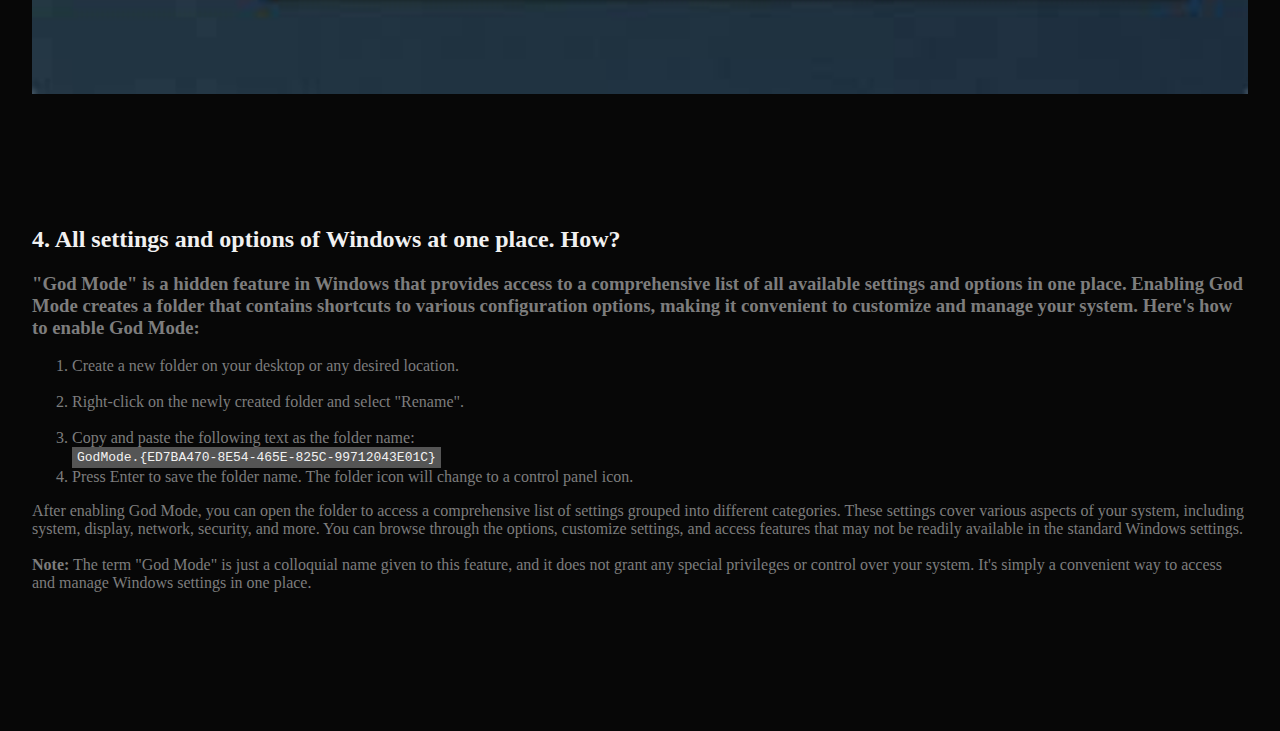
<file: start_menu.html>
<!DOCTYPE html>
<html>
<head>
	<meta charset="utf-8">
	<meta name="viewport" content="width=device-width, initial-scale=1">
	<title>SM TechTips: Windows Start Menu</title>
	<link rel="stylesheet" type="text/css" href="style_2.css">
	<script src="https://ajax.googleapis.com/ajax/libs/jquery/3.6.1/jquery.min.js"></script>
	<link rel="stylesheet" href="https://cdnjs.cloudflare.com/ajax/libs/font-awesome/4.7.0/css/font-awesome.min.css">
	<link rel="shortcut icon" href="images/techtips.png">
	<script src="script.js"></script>
</head>
<body onload="appendQuestions()">
	<div class="main">
		<div class="top" id="top__">
			<div class="tab" id="tab__">
				<ul class="options">
					<li><a class="icon" id="menu_btn"><i class="fa fa-bars"></i> <span>Menu</span></a></li>
					<li><a onclick="home()">Home</a></li>
					<li><a onclick="contact()">Contact</a></li>
				</ul>
				<div class="search">
					<input id="ptwesv" type="text" placeholder="Search tips..." onkeyup="filterFunction()">
					<div id="ptwest" class="filterMenu">
						<div class="filterMenuItems" id="filterMenuItems">
							<a onclick="android()">Tips for Android</a>
							<a onclick="windows()">Tips for Windows</a>
							<a onclick="desktop()">Tips and tricks for Windows Desktop</a>
							<a onclick="start_menu()">Tips and tricks for Windows Start Menu</a>
							<a onclick="god_mode()">How can we bring all the settings and options in one place in Windows?</a>
							<a onclick="god_mode()">What is the text to enable god_mode?</a>
							<a onclick="virtual_win()">How to customize virtual desktops?</a>
							<a onclick="virtual_win()">How to customize virtual desktops?</a>
							<a onclick="virtual_win()">How to switch between virtual desktops?</a>
							<a onclick="snapping_win()">How can we split the desktop in two windows?</a>
							<a onclick="snapping_win()">How can we use two windows in a desktop?</a>
							<a onclick="snapping_win()">How can we snap windows in a desktop?</a>
							<a onclick="snapping_win()">How can we snap windows between monitors?</a>
							<a onclick="customize_tb()">How to customize taskbar without opening setting app?</a>
							<a onclick="customize_tb()">How to customize taskbar in the desktop?</a>
							
						</div>
					</div>
				</div>
				<div class="menu" id="tab_menu" style="display: none;">
					<br>
					<div class="tab_items">
						<a onclick="home()" class="active"><i style="font-size: 20px;" class="fa fa-home" aria-hidden="true"></i> Home</a>
						<a onclick="contact()"><i style="font-size: 15px;" class="fa fa-envelope" aria-hidden="true"></i> Contact</a><br>
					</div>
					<div class="menu_items_2">
						<a onclick="android()"><img width="25px" height="25px" src="images/android.png"></img> Android</a>
						<a onclick="windows()" class="active"><img width="24px" height="24px" src="images/windows.png"></img> Windows</a>
					</div>
					<br>
					<div class="menu_items"> 
						<a onclick="window.open('https://sm-techos.github.io/SM-Home/')"><img width="25px" height="25px" src="images/SM_logo.png"></img> SM Technology</a>
						<a onclick="window.open('https://sm-techos.github.io/fe-docs/')"><img width="25px" height="25px" src="images/txteditor.png"></img> Fast Edit 2</a>
					</div>
				</div>
			</div>
			<div class="header">
				<div class="progress-bar" id="myBar"></div>
			</div>
			<div class="logo"><span><b style="display: inline;">SM</b> TechTips</span></div>
		</div>
		<div class="scroll_top"><a onclick="scrollToTop()"><i class="fa fa-arrow-up"></i></a></div>
		<div class="content" onclick="">
<h1 id="win">Tips and tricks for Windows Start Menu</h1><hr>
<p> Here are some useful tips and tricks for Windows desktop:</p><br>
	
<h2 id="virtual_desktop">1. Virtual Desktop</h2>
<div style="color:#7d7d7d">
	<p>
<h3>Virtual desktops in Windows provide a way to organize and manage your open windows and applications. Here are some tips and tricks to make the most out of virtual desktops:</h3>
<br>
1.<b>Creating Virtual Desktops:</b> Press Win + Tab to open the Task View, and then click on the "New Desktop" button in the bottom right corner. Alternatively, you can use the keyboard shortcut Win + Ctrl + D to create a new virtual desktop directly.
<br><br>
2.<b>Switching Between Virtual Desktops:</b> To switch between virtual desktops, use the keyboard shortcut Win + Ctrl + Left/Right Arrow. You can also use the Task View (Win + Tab) to select the desired desktop.
<br><br>
3.<b>Moving Windows between Virtual Desktops:</b> You can move windows between virtual desktops easily. Open Task View (Win + Tab), then drag and drop the window you want to move onto the desired virtual desktop.
<br><br>
4.<b>Customizing Virtual Desktops:</b> Right-click on the Taskbar and go to "Taskbar settings." Scroll down to the "Multiple displays" section and enable the option "Show taskbar on all displays" to have the taskbar appear on all virtual desktops. You can also rename virtual desktops by clicking on their thumbnails in Task View.
<br><br>
5.<b>Keyboard Shortcuts:</b> In addition to the shortcuts mentioned above, you can use Win + Ctrl + F4 to close the current virtual desktop. Pressing Win + Ctrl + F will open the Task View on the current desktop.
<br><br>
6.<b>Taskbar Preview:</b> Hovering over the Taskbar icon of an application that is open on another virtual desktop will show a preview of that desktop, allowing you to quickly switch to it.
<br><br>
7.<b>Keyboard Shortcut Navigation:</b> Once in the Task View, you can navigate through virtual desktops using the arrow keys and press Enter to select a desktop.
<br><br>
8.<b>Pinning Applications:</b> If there are specific applications you want to have on all virtual desktops, right-click on their Taskbar icon and select "Show this window on all desktops."
<br><br>
Using virtual desktops can help you organize your workflow, keep related tasks grouped together, and reduce clutter on a single desktop. Experiment with these features and find the setup that works best for your productivity needs.
<br><br><br>
	</p><img style="width: 100%;" src="images/virtual_desk.png"><br><br><br>
</div>
<h2 id="snapping_win">2. Snapping windows</h2>
<div style="color:#7d7d7d">
	<h3>Snapping windows is a convenient feature in Windows that allows you to quickly position and resize windows on your desktop. Here's a quick summary of how to snap windows:</h3>
	<ol>
		<li><b>Snap to the Left or Right:</b> Drag a window to the left or right edge of the screen until it snaps into place. This automatically resizes the window to take up half of the screen.</li><br>
		<li><b>Snap to the Top:</b> If you want a window to occupy the entire screen, drag it to the top edge until it snaps into place. This maximizes the window.</li><br>
		<li><b>Snap to Corners:</b> To position a window in one of the four corners of the screen, drag it to the respective corner until it snaps into place. This resizes the window to take up a quarter of the screen.</li><br>
		<li><b>Snap between Monitors:</b> If you have multiple monitors, you can also snap windows between them. Drag a window to the edge of one monitor and continue dragging to the next monitor to snap the window across both screens.</li>
	</ol>
	<p>These snapping techniques are great for multitasking and organizing your workspace. They allow you to easily work with multiple windows side by side, maximize your screen real estate, and improve productivity.</p><br><br><br>
<img style="width: 100%;" src="images/snapping_win.jpg"><br><br><br>
</div>
<h2 id="customize_tb">3. Customize Taskar</h2>
<div style="color:#7d7d7d">
	<h3>You can easily customize your taskbar through desktop.</h3>
	<ol>
		<li><b>Taskbar Customization:</b> Right-click on the taskbar to access various customization options. You can lock/unlock the taskbar, hide it in desktop mode, show/hide specific icons, and more.</li><br>
	</ol><br><br><br>
<img style="width: 100%;" src="images/customize_tb.jpg"><br><br><br><br>
</div><br><br><br>
<h2 id="god_mode">4. All settings and options of Windows at one place. How?</h2>
<div style="color:#7d7d7d">
	<h3>
"God Mode" is a hidden feature in Windows that provides access to a comprehensive list of all available settings and options in one place. Enabling God Mode creates a folder that contains shortcuts to various configuration options, making it convenient to customize and manage your system. Here's how to enable God Mode:
	</h3>
	<ol>
		<li>Create a new folder on your desktop or any desired location.</li><br>
		<li>Right-click on the newly created folder and select "Rename".</li><br>
		<li>Copy and paste the following text as the folder name:<br><code>GodMode.{ED7BA470-8E54-465E-825C-99712043E01C}
		</code></li>
		<li>Press Enter to save the folder name. The folder icon will change to a control panel icon.</li>
	</ol>
	<p>After enabling God Mode, you can open the folder to access a comprehensive list of settings grouped into different categories. These settings cover various aspects of your system, including system, display, network, security, and more. You can browse through the options, customize settings, and access features that may not be readily available in the standard Windows settings.<br><br>

<b>Note:</b> The term "God Mode" is just a colloquial name given to this feature, and it does not grant any special privileges or control over your system. It's simply a convenient way to access and manage Windows settings in one place.</p>
	<br><br><br>
</div><br><br><br>


		</div>
		<div class="footer">
			<div class="d1">© 2023 SM Technology | Designed and Maintained by Shaurya Mishra.</div>
			<div class="d2">
				<div></div>
			</div>
			
		</div>
	</div>
	<script src="script.js"></script>
</body>
</html>
</file>
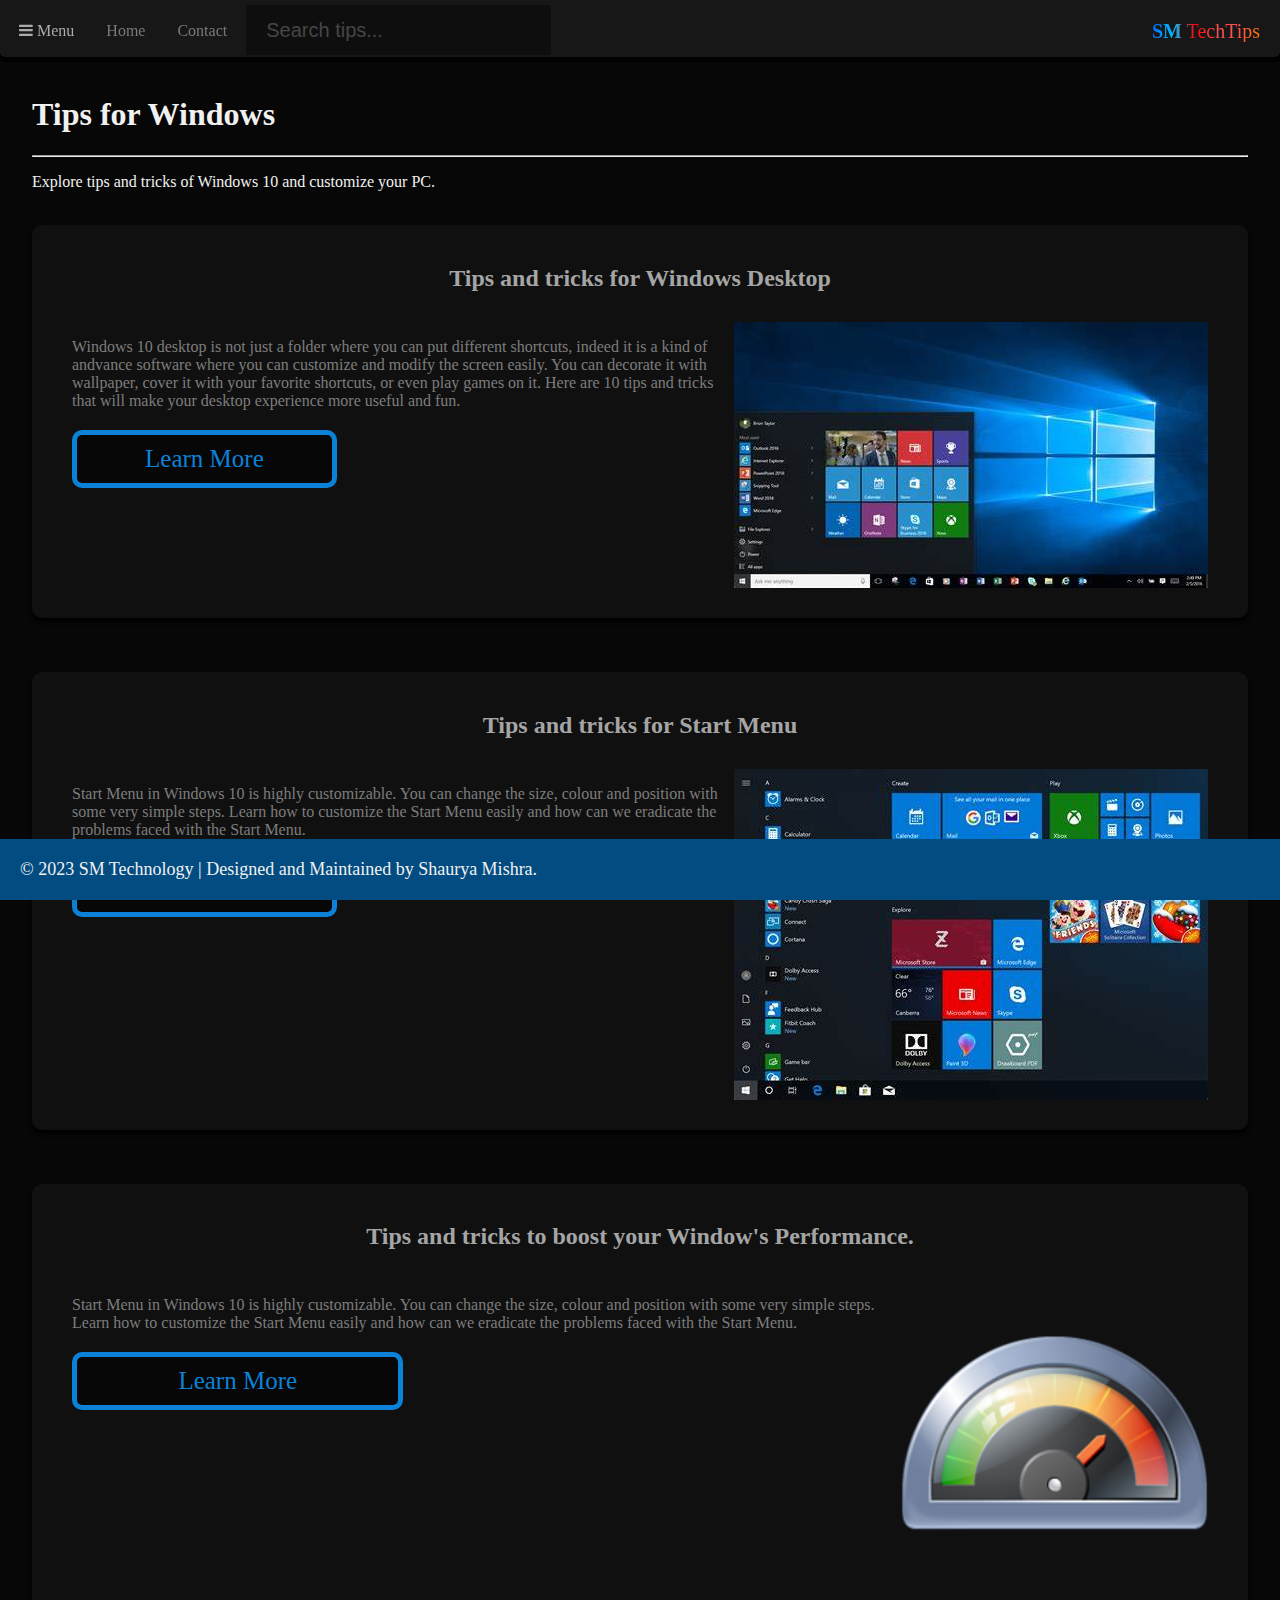
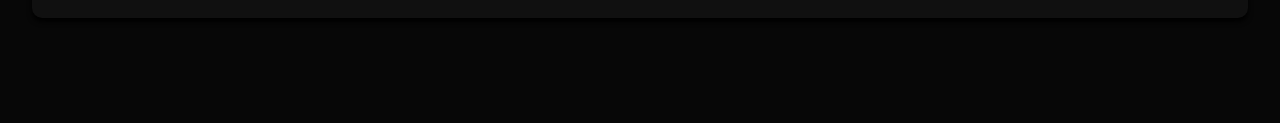
<file: windows.html>
<!DOCTYPE html>
<html>
<head>
	<meta charset="utf-8">
	<meta name="viewport" content="width=device-width, initial-scale=1">
	<title>SM TechTips: Windows</title>
	<link rel="stylesheet" type="text/css" href="style_2.css">
	<script src="https://ajax.googleapis.com/ajax/libs/jquery/3.6.1/jquery.min.js"></script>
	<link rel="stylesheet" href="https://cdnjs.cloudflare.com/ajax/libs/font-awesome/4.7.0/css/font-awesome.min.css">
	<link rel="shortcut icon" href="images/techtips.png">
	<script src="script.js"></script>
</head>
<body onload="appendQuestions()">
	<div class="main">
		<div class="top" id="top__">
			<div class="tab" id="tab__">
				<ul class="options">
					<li><a class="icon" id="menu_btn"><i class="fa fa-bars"></i> <span>Menu</span></a></li>
					<li><a onclick="home()">Home</a></li>
					<li><a onclick="contact()">Contact</a></li>
				</ul>
				<div class="search">
					<input id="ptwesv" type="text" placeholder="Search tips..." onkeyup="filterFunction()">
					<div id="ptwest" class="filterMenu">
						<div class="filterMenuItems" id="filterMenuItems">
							<a onclick="android()">Tips for Android</a>
							<a onclick="windows()">Tips for Windows</a>
							<a onclick="desktop()">Tips and tricks for Windows Desktop</a>
							<a onclick="start_menu()">Tips and tricks for Windows Start Menu</a>
							<a onclick="god_mode()">How can we bring all the settings and options in one place in Windows?</a>
							<a onclick="god_mode()">What is the text to enable god_mode?</a>
							<a onclick="virtual_win()">How to customize virtual desktops?</a>
							<a onclick="virtual_win()">How to customize virtual desktops?</a>
							<a onclick="virtual_win()">How to switch between virtual desktops?</a>
							<a onclick="snapping_win()">How can we split the desktop in two windows?</a>
							<a onclick="snapping_win()">How can we use two windows in a desktop?</a>
							<a onclick="snapping_win()">How can we snap windows in a desktop?</a>
							<a onclick="snapping_win()">How can we snap windows between monitors?</a>
							<a onclick="customize_tb()">How to customize taskbar without opening setting app?</a>
							<a onclick="customize_tb()">How to customize taskbar in the desktop?</a>
						
						</div>
					</div>
				</div>
				<div class="menu" id="tab_menu" style="display: none;">
					<br>
					<div class="tab_items">
						<a onclick="home()" class="active"><i style="font-size: 20px;" class="fa fa-home" aria-hidden="true"></i> Home</a>
						<a onclick="contact()"><i style="font-size: 15px;" class="fa fa-envelope" aria-hidden="true"></i> Contact</a><br>
					</div>
					<div class="menu_items_2">
						<a onclick="android()"><img width="25px" height="25px" src="images/android.png"></img> Android</a>
						<a onclick="windows()" class="active"><img width="24px" height="24px" src="images/windows.png"></img> Windows</a>
					</div>
					<br>
					<div class="menu_items"> 
						<a onclick="window.open('https://sm-techos.github.io/SM-Home/')"><img width="25px" height="25px" src="images/techtips.png"></img> SM Technology</a>
						<a onclick="window.open('https://sm-techos.github.io/fe-docs/')"><img width="25px" height="25px" src="images/txteditor.png"></img> Fast Edit 2</a>
					</div>
				</div>
			</div>
			<div class="header">
				<div class="progress-bar" id="myBar"></div>
			</div>
			<div class="logo"><span><b style="display: inline;">SM</b> TechTips</span></div>
		</div>
		<div class="scroll_top"><a onclick="scrollToTop()"><i class="fa fa-arrow-up"></i></a></div>
		<div class="content" onclick="">
<h1 id="win">Tips for Windows</h1><hr>
<p> Explore tips and tricks of Windows 10 and customize your PC.</p><br>
<div class="tips">
	<h2> Tips and tricks for Windows Desktop</h2>	
	<div>
		<p>Windows 10 desktop is not just a folder where you can put different shortcuts, indeed it is a kind of andvance software where you can customize and modify the screen easily. You can decorate it with wallpaper, cover it with your favorite shortcuts, or even play games on it. Here are 10 tips and tricks that will make your desktop experience more useful and fun.<br>
		<button onclick="desktop()">Learn More</button>
		</p>
		<img src="images/desktop.jpg">
	</div>
</div>	<br><br><br>
<div class="tips">
	<h2> Tips and tricks for Start Menu</h2>	
	<div>
		<p>Start Menu in Windows 10 is highly customizable. You can change the size, colour and position with some very simple steps. Learn how to customize the Start Menu easily and how can we eradicate the problems faced with the Start Menu.<br>
			<button onclick="start_menu()">Learn More</button>
		</p>
		<img src="images/start.jpg">
	</div>
</div>	<br><br><br>
<div class="tips">
	<h2> Tips and tricks to boost your Window's Performance.</h2>	
	<div>
		<p>Start Menu in Windows 10 is highly customizable. You can change the size, colour and position with some very simple steps. Learn how to customize the Start Menu easily and how can we eradicate the problems faced with the Start Menu.<br>
			<button onclick="win_performance()">Learn More</button>
		</p>
		<img src="images/win_performance.png" style="width: 50%">
	</div>
</div>	<br><br><br>
<br><br>		


		</div>
		<div class="footer">
			<div class="d1">© 2023 SM Technology | Designed and Maintained by Shaurya Mishra.</div>
			<div class="d2">
				<div></div>
			</div>
			
		</div>
	</div>
	<script src="script.js"></script>
</body>
</html>
</file>
<file: style_2.css>
html {
}
body {
  margin: 0px 0px;
  padding: 0px 0px;
  background: #070707;
  color: #f1f1f1;
  display: flex;
  font-family: verdana;
  scroll-behavior: smooth;
  width: 100%;
}
.main {
  padding: 0 0 ;
  width: 100%;
  align-items:center;
  overflow: hidden;
}
.main ::Selection {
  background-color: rgba(0, 71, 129, 0.3);
}
.main .header {
  position: fixed;
  top: 0;
  z-index: 1;
  width: 100%;
  background-color: #f1f1f1;
}
.main .tab {
  position: sticky;
  display: flex;
  padding: 0 0;
  overflow: hidden;
  top: 12px;
  right: 10px;
  z-index: 99;
}
.main .tab .search input[type=text] {
  justify-content: center;
  align-items: center;
  font-size: 20px;
  padding: 10px 20px;
  height: 30px;
  width: 100%;
  border: none;
  outline: none;
  background-color: #070707;
  color: #a9e4fa;
  opacity: 50%;

}
.main .tab .search input[type=text]:focus {
  outline: none;
  border: none;
}
.main .tab .options {
  list-style-type: none;
  margin: 0;
  padding: 3px;
  overflow: hidden;
}

.main .tab .options li {
  float: left;
}

.main .tab .options li a {
  display: block;
  float: left;
  color: white;
  text-align: center;
  padding: 14px 16px;
  text-decoration: none;
  color: #797979;
  transition: 0.25s;
  cursor: pointer;
  transition-timing-function: ease-in-out;
}
.main .tab .options li a:hover {
  color: #ababab;
}

.main .tab .options li .icon {
  padding: 14px 16px;
  border-radius: 14px;
  color: #ababab;
  /*width: 16px;*/
}
.main .content a {
  color: #7d7d7d;
  text-decoration: none;
}
.main .content a:hover {
  color: #0b82d7;
  text-decoration: underline;
}
.main .tab .options li .icon:hover {
  color: #ababab;
}
.main .header {
  background-color: #171717/*rgba(0, 71, 129,0.4)*/;
}
.progress-bar {
  height: 5px;
  background:  #0b82d7;
  width: 0%;
  z-index: 92;
}
.main .top {
  width: 100%;
  display: flex;
  padding: 0 0;
  overflow: hidden;
  top: 5px;
  left: 00px;
  position: fixed;
  -webkit-user-select: none;
  background-color: #171717;
  border-bottom-left-radius: 5px;
  border-bottom-right-radius: 5px;
  align-items: center;
  box-shadow: 1px 4px 1px 1px rgba(0, 0, 0, 0.8);
  border: none;
}

.main .content {
  padding: 15px;
}
.main .content .tips {
  background-color: rgba(255, 255, 255, 0.04);
  padding: 20px 30px;
  border-radius: 10px;
  cursor: pointer;
  box-shadow:0px 4px 5px rgba(0, 0, 0, 1);
  text-align: center;
  transition: 0.3s ease;
}
.main .content .tips:hover {
  background-color: rgba(255, 255, 255, 0.06);
}
.main .content .tips h2 {
  color: #a5a5a5;
}
.main .content .tips p {
  color: #7d7d7d;
  text-align: left;
}
.main .content .tips div {
  display: flex;
  flex-direction: row;
  padding: 10px;
  padding-right: 10px;
}
.main .top .logo{
  position: absolute;
  right: 10px;
  padding: 10px;
}
.main .top .logo span {
  text-align: center;
  font-size: 20px;
  background: linear-gradient(to left,#ff7a00,#ff4e4e,#ff4e4e,#ff0000,#00bfff,#006eff);
  -webkit-background-clip: text;
  color: transparent;
}

.main .content {
  scroll-behavior: smooth;
  margin: 60px auto 0 auto;
  width: 95%;

}
.main .content .features {
  
}

.main .content .features .home_content {
  margin-top: 0px;
  width: 100%;
  height: 600px;
  display: flex;
}
.main .content .features .home_content div {
  
  height: 100%;
  text-align: center;
   width: 50%;
}

.main .content .features .home_content img {
  width: 50%;
}
button {
    margin-top: 20px;
   border: 5px solid #0b82d7;
   outline: 0;
   padding: 10px;
   width: 30%;
   background-color: #070707;
   color: #0b82d7;
   font-family: verdana;
   font-size: 25px;
   border-radius: 10px;
   cursor: pointer;


} 
.main .content .tips div button {
  width: 40%;
}
button:hover {
  color: #3da2ea;
  border: 5px solid #3da2ea;
}

.main .top .tab .options li .active {
  color: #0b82d7;
}
.main .scroll_top {
  position: fixed;
  bottom: 30px;
  right: 30px;

}
.main .scroll_top a {
  padding: 10px;
  background-color: #0b82d7;
  cursor: pointer;
  border-radius: 10px;
  transition: ease-in 0.2s;
}
.main .scroll_top a:hover {
  background-color:#32a2fc;
}
.main .scroll_top a:active {
  background-color:#003c8b;

}
.main .top .tab .search .filterMenu {
  display: none;
  overflow: auto;
  position: fixed;
  width: 450px;
  height: 500px;
  top: 63px;
  left: 275px;
  border-bottom-right-radius: 10px;
  border-bottom-left-radius: 10px;
  border-top-right-radius: 10px;
  border-top-left-radius: 10px;
  background-color: #171717;
  box-shadow:0px 4px 5px rgba(0, 0, 0, 0.75);
  border-left: 2px solid rgba(255,255,255,0.05);
  border-bottom: 2px solid rgba(255,255,255,0.05);
}
.main .top .tab .search .filterMenu .filterMenuItems {
  display: flex;
  flex-direction: column;
}

.main .top .tab .menu {
  display: none;
  position: fixed;
  width: 250px;
  height: 500px;
  top: 63px;
  left: 0px;
  border-bottom-right-radius: 10px;
  border-bottom-left-radius: 10px;
  border-top-right-radius: 10px;
  border-top-left-radius: 10px;
  background-color: #171717;
  box-shadow:0px 4px 5px rgba(0, 0, 0, 0.75);
  border-left: 2px solid rgba(255,255,255,0.05);
  border-bottom: 2px solid rgba(255,255,255,0.05);
}
.main .top .tab .menu .tab_items {
  display: none;
}
.main .top .tab .menu .menu_items {
  display: flex;
  flex-direction: column;
}
.main .top .tab .menu .menu_items_2 {
  display: flex;
  flex-direction: column;
}
.main .top .tab .menu .menu_items_2 .active {
  color: #0b82d7;
}
.main .top .tab .menu .menu_items_2 .active:hover {
  color: #0b82d7;
  translate: 0;
}


.main .footer {
  margin: 0;
  position: fixed;
  background-color: #024C81;
  display: flex;
  flex-direction: row;
  width: 100%;
  bottom: 0;
}
.main .footer .d1 {
  padding: 20px 20px;
  font-size: 18px;
}
.main .footer .d2 {
  padding: 20px 20px;
}
.main .top .tab .menu .tab_items {
  width: 100%;
  justify-content: center;
  color: #ababab;
  font-size: 15px;
}
.main .top .tab .menu .menu_items {
  width: 100%;
  justify-content: center;
  color: #ababab;
  font-size: 15px;
}
.main .top .tab .search .filterMenu .filterMenuItems {
  width: 100%;
  justify-content: center;
  color: #ababab;
  font-size: 15px;
  margin-top: 10px;
}
.main .top .tab .menu .menu_items_2 {
  width: 100%;
  justify-content: center;
  color: #ababab;
  font-size: 15px;
}
.main .top .tab .search .filterMenu .filterMenuItems a {
 padding: 10px 20px;
  cursor: pointer;
  border-right: 0px solid #ff0000;
  transition-property: border-right;
  transition: 0.3s;
  translate: 0px;
}
.main .top .tab .menu a {
 padding: 10px 20px;
  cursor: pointer;
  border-right: 0px solid #ff0000;
  transition-property: border-right;
  transition: 0.3s;
  translate: 0px;
  }


.main .top .tab .menu .tab_items .active {
 color: #0b82d7;
}

.main .top .tab .menu a:nth-child(1) {
  border-top-right-radius: 10px;
  border-top-left-radius: 10px;
}
.main .top .tab .search .filterMenu .filterMenuItems a:hover {
  /*background: rgb(33, 132, 245);*/
  background-color: #004c83;
}
.main .top .tab .menu  a:hover {
 /* background-color: #232323;*/
  translate: 10px;
  color: #f5f5f5;
}
code {
    background: #555;
    padding: 3px 5px;
    color: #f2f2f2;
    cursor: pointer;
}
code:hover {
  background: #666;
}
code {
      position: relative;
      display: inline-block;
      cursor: pointer;
    }
    
    code .tooltiptext {
      visibility: hidden;
      width: 200px;
      background-color: #333;
      color: #fff;
      text-align: center;
      border-radius: 6px;
      padding: 5px;
      position: absolute;
      z-index: 1;
      bottom: 125%;
      left: 50%;
      transform: translateX(-50%);
      opacity: 0;
      transition: opacity 0.3s;
    }
    
    code:hover .tooltiptext {
      visibility: visible;
      opacity: 1;
    }
shortcut {
    background: #555;
    padding: 3px 5px;
    color: #f2f2f2;
    font-family: "Courier New", monospace;
    font-size: 14px;
}

@media screen and (max-width: 1000px) {
  .main .content .features .home_content{display: block;height: 100%;margin-bottom: 150px}
  .main .content .features .home_content div{width: 100%; }
  .main .content .features .home_content img{width: 100%}
  .main .content .features .techtips{display: block;height: 100%}
  .main .content .features .techtips div{width: 100%;margin-bottom: 150px}
  .main .content .features .techtips img{width: 100%}
  button{width: 80%}
  .main .content .tips div button {width: 100%;}
}

@media screen and (max-width: 600px) {
  .main .top {border-radius: 0;}
  .main .top .tab .options li .icon span {display: none;}
  .main .top .tab .options li .icon {width: 16px;}
  .main .top .tab .options li:nth-child(2) {display: none;}
  .main .top .tab .options li:nth-child(3) {display: none;}
  .main .top .tab .options li:nth-child(4) {display: none;}
  .main .footer {flex-direction: column;}
  .main .top .tab .menu .tab_items {display: flex;flex-direction: column;}
  .main .tab .search input[type=text]{width: 30%}

}
@media screen and (max-width: 755px) {
  .main .top .tab .search .filterMenu {width: 100%;left: 0}
  .main .content .tips div {display: flex;flex-direction: column;}
}
</file>
